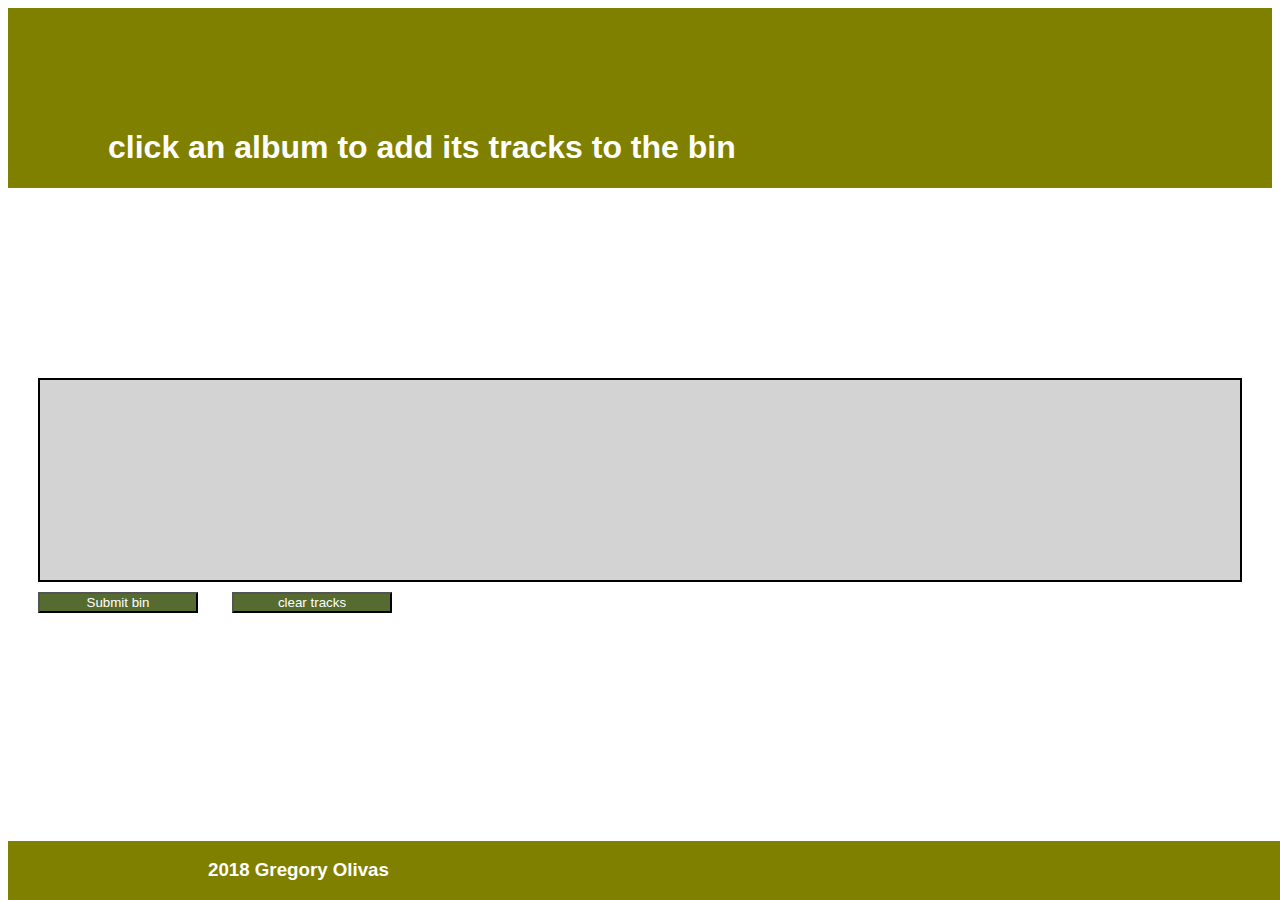
<file: index.html>
<!DOCTYPE html>
<html>

<head>
  <meta charset="utf-8">
  <title>Playlist Page</title>
  <link rel=" stylesheet" href="https://stackpath.bootstrapcdn.com/bootstrap/4.1.3/css/bootstrap.min.css" integrity="sha384-MCw98/SFnGE8fJT3GXwEOngsV7Zt27NXFoaoApmYm81iuXoPkFOJwJ8ERdknLPMO"
    crossorigin="anonymous">
  <link rel="stylesheet" href="main.css">
</head>

<body>

  <header>
    <div class="heading_row">
      <h1 class="title">click an album to add its tracks to the bin</h1>
    </div>
  </header>

  <div id="album_row" class="album_container">

  </div>
  <form>
    <div id="album_bin" class="bin_row">
    </div>
    <div id="btn_row" class="btn_row">
      <button id="submit_button" class="btn btn2 round2" type="submit">Submit bin</button>
      <button id="clear_button" class="btn btn2 round2" type="reset">clear tracks</button>
    </div>


    <div id="bottom_row" class="bottom_row">
      <h3 class="foot_text">2018 Gregory Olivas</h3>
    </div>
  </form>

  <script src="main.js">
  </script>

</body>

</html>
</file>
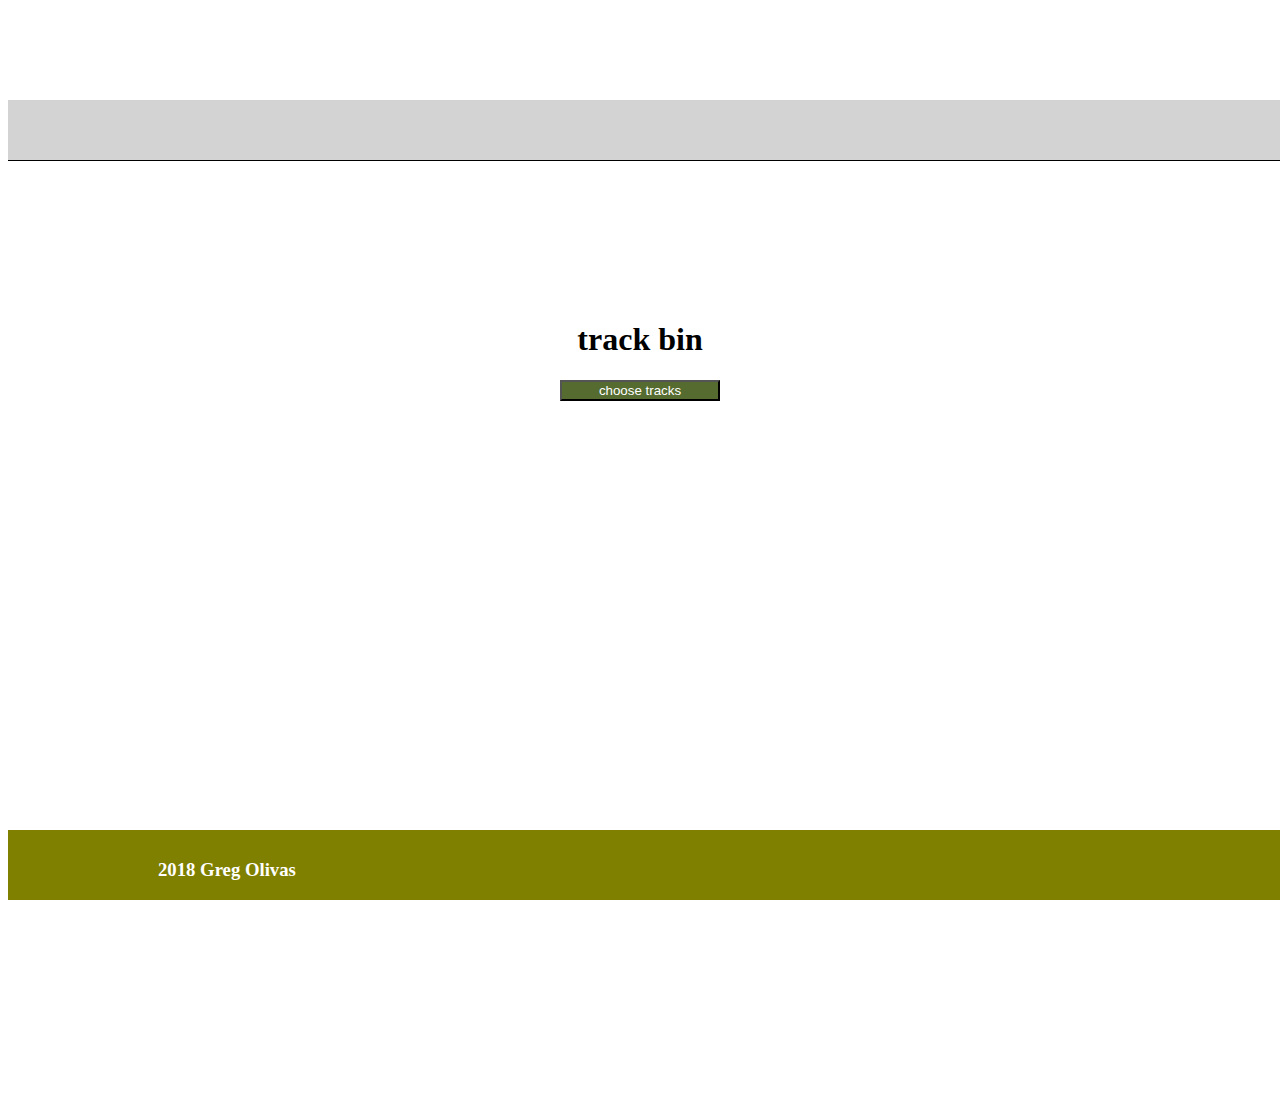
<file: index2.html>
<!DOCTYPE html>
<html>
    <head>
        <meta charset="utf-8">
        <title>Splash Page</title>
        <link rel=" stylesheet" href="https://stackpath.bootstrapcdn.com/bootstrap/4.1.3/css/bootstrap.min.css" integrity="sha384-MCw98/SFnGE8fJT3GXwEOngsV7Zt27NXFoaoApmYm81iuXoPkFOJwJ8ERdknLPMO"
        crossorigin="anonymous">
        <link rel="stylesheet" href="main.css">
    </head>
    <body>
        <header class="header_index2">

        </header>
        <div class="row">
            <div class="col-6">
                <h1 class="index2_header">track bin</h1>
                <button class="btn2 btn2 round2" type="submit">choose tracks</button>
            </div>
            <div class="col-6">
                    
            </div>
        </div>
        <div  class="footer_index2">
            <h3 class="footer_text_text">2018 Greg Olivas</h3>
        </div>
    </body>
</html>
</file>
<file: main.css>
body{
    overflow: scroll;
}
header{
    margin: 0px;
    background: olive;
    color: white;  
    overflow-y: scroll;
}
.title{
    padding-left: 100px;
    padding-top: 100px;
    font-family: Verdana, "Geneva", Tahoma, sans-serif;
}
.album_container{
    padding: 10px;
    height: 150px;
    overflow: scroll;
}
img{
    margin-top: 10px;
    margin-left:100px;
    float: left;
    overflow-x:scroll;
    margin-bottom: 20px;
    max-width:100%;
    max-height:100%;
    
}

/* !!!!Beginning of Album Bin!!!! */
form{
    overflow: scroll;
}
.bin_row{
    overflow-y: scroll;
    border: 2px solid black;
    width: 1100;
    margin-top: 20px;
    margin-bottom: 10px;
    margin-left: 30px;
    margin-right: 30px;
    padding:100px;
    background: lightgrey;
}

.btn_row{
    overflow: scroll;
    margin-left: 0px;
    
}
.btn{
    background: darkolivegreen;
    color: white;
    width: 200px;
    margin-left: 30px;
    overflow: scroll;
}
.bottom_row{
    position: fixed;
    overflow: scroll;
    background: olive;
    color: white;
    bottom: 0px;
    width: 100%;
    padding-left: 200px;
    
}
.foot_text{
    font-family: "Verdana", Geneva, Tahoma, sans-serif;
}

.header_index2{
    background: lightgray;
    border-bottom: 1px solid black;
    position: fixed;
    height: 60px;
    width: 100%;
    overflow: scroll;
}

.col-6{
    margin-top: 100px;
    padding: 200px;
    text-align: center;
    align-content: center;
    overflow: scroll;
}
.footer_index2{
    color:white; 
    background: olive;
    bottom: 0px;
    position: fixed;
    height: 50px;
    width: 100%;
    overflow: scroll;
    padding-left: 150px;
    padding-top: 10px;
    padding-bottom: 10px;
}
.footer_text_index2{
    color: white;
    padding-left: 100px;
}
.btn2{
    background: darkolivegreen;
    color: white;
    width: 160px;
}
</file>
